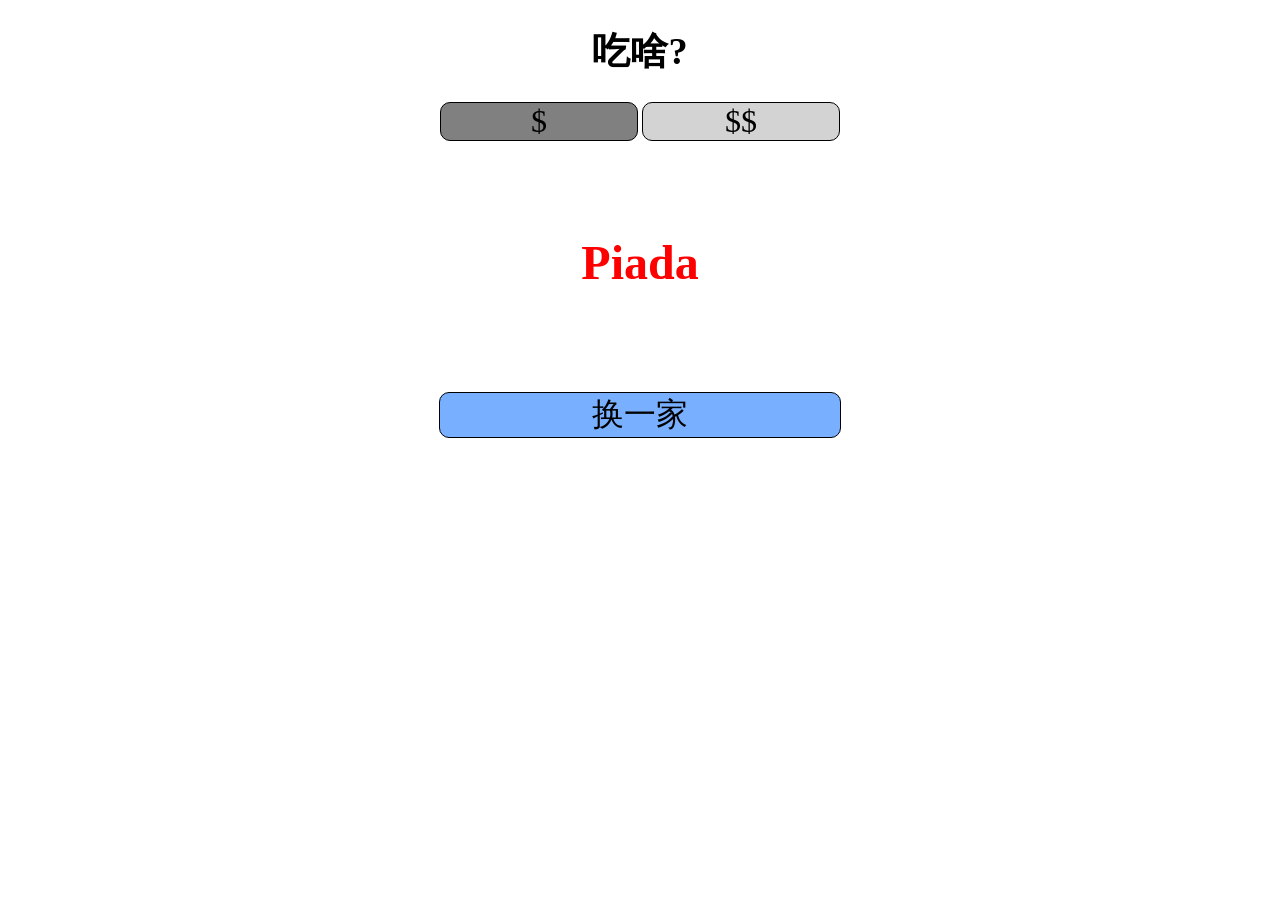
<file: index.html>
<!DOCTYPE html>
<html lang="cn">

<head>
    <meta charset="utf-8">
    <meta name="viewport" content="width=device-width, initial-scale=1, maximum-scale=1.0, user-scalable=0">
    <meta http-equiv="X-UA-Compatible" content="IE=edge">

    <title>吃啥!</title>
    <meta name="description" content="Quick decision for what to eat.">
    <meta name="author" content="Jiachen Sun">
    <!-- For new browsers multisize ico  -->
    <link rel="icon" type="image/x-icon" sizes="16x16 32x32" href="img/favicon.ico">
    <!-- Chrome for Android -->
    <link rel="icon" sizes="192x192" href="img/favicon-192.png">
    <!-- For iPhone 6+ downscaled for other devices -->
    <link rel="apple-touch-icon-precomposed" sizes="180x180" href="img/favicon-180.png">
    <!-- CSS -->
    <link rel="stylesheet" type="text/css" href="css/style.css">
</head>

<body>
    <div class="container">
        <h1 id="header">吃啥?</h1>
        <div class="wrapper">
            <div id="price-bar">
                <div class="price-button selected" id="price-cheap">$</div>
                <div class="price-button" id="price-medium">$$</div>
            </div>
        </div>

        <div class="wrapper">
            <div id="roulette"></div>
        </div>
        <div>
            <div class="button" id="change-button">
                换一家
            </div>
        </div>
    </div>

    <!-- JavaScripts -->
    <script src="https://code.jquery.com/jquery-3.1.1.min.js" integrity="sha256-hVVnYaiADRTO2PzUGmuLJr8BLUSjGIZsDYGmIJLv2b8=" crossorigin="anonymous"></script>
    <script type="text/javascript" src="js/main.js"></script>
</body>

</html>
</file>
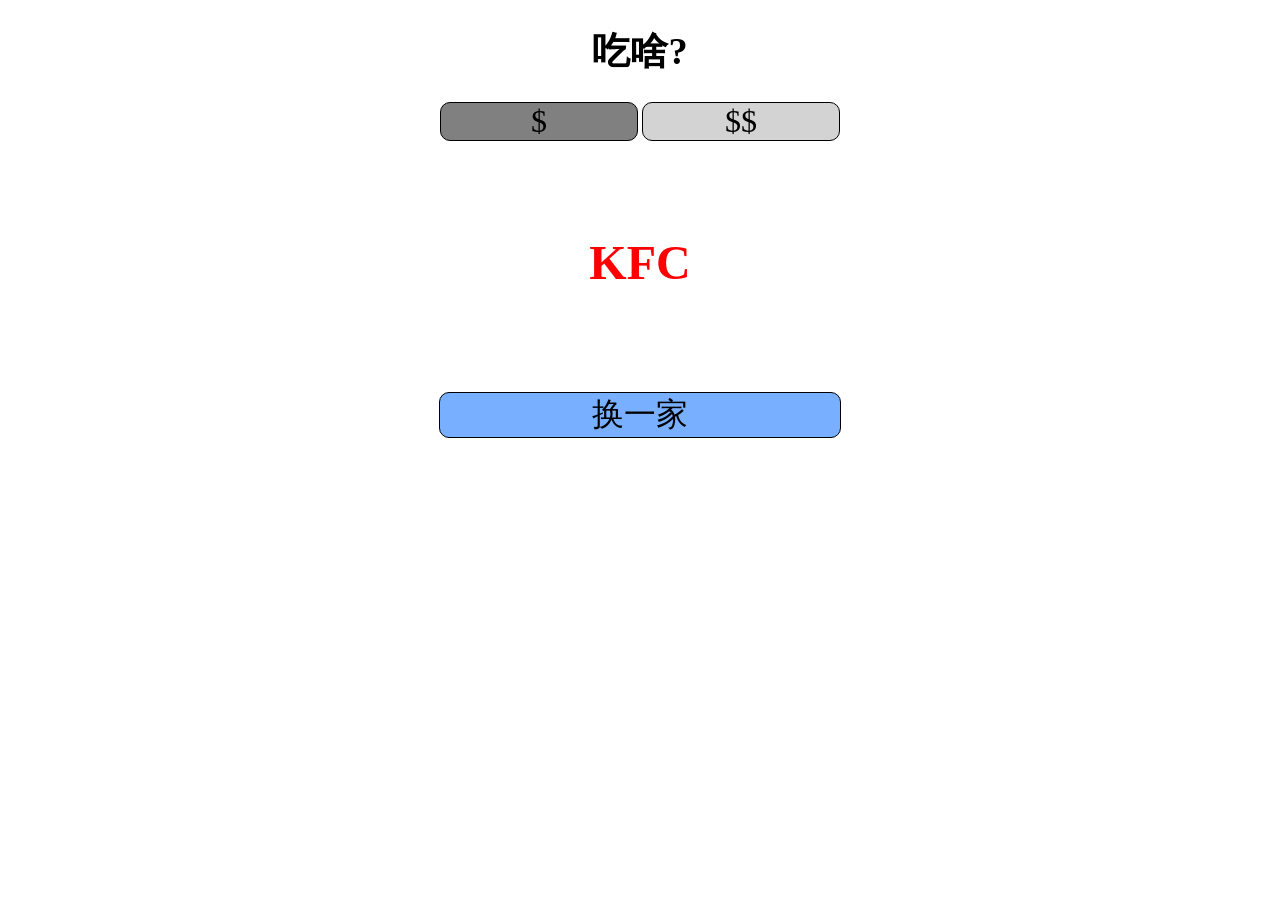
<file: eat.html>
<!DOCTYPE html>
<html lang="cn">

<head>
    <meta charset="utf-8">
    <meta name="viewport" content="width=device-width, initial-scale=1, maximum-scale=1.0, user-scalable=0">
    <meta http-equiv="X-UA-Compatible" content="IE=edge">

    <title>吃啥!</title>
    <meta name="description" content="Quick decision for what to eat.">
    <meta name="author" content="Jiachen Sun">

    <!-- CSS -->
    <link rel="stylesheet" type="text/css" href="css/style.css">
</head>

<body>
    <div class="container">
        <h1 id="header">吃啥?</h1>
        <div class="wrapper">
            <div id="price-bar">
                <div class="price-button selected" id="price-cheap">$</div>
                <div class="price-button" id="price-medium">$$</div>
            </div>
        </div>

        <div class="wrapper">
            <div id="roulette"></div>
        </div>
        <div>
            <div class="button" id="change-button">
                换一家
            </div>
        </div>
    </div>

    <!-- JavaScripts -->
    <script src="https://code.jquery.com/jquery-3.1.1.min.js" integrity="sha256-hVVnYaiADRTO2PzUGmuLJr8BLUSjGIZsDYGmIJLv2b8=" crossorigin="anonymous"></script>
    <script type="text/javascript" src="js/main.js"></script>
</body>

</html>
</file>
<file: css/style.css>
#header {
    font-size: 2.4em;
    text-align: center;
}
#roulette {
    height: 190px;
    width: 100%;
    padding-top: 60px;
    color: red;
    font-size: 1.5em;
}
.wrapper {
    text-align: center;
}

#price-bar {
    width: 80%;
    max-width: 400px;
    height: 40px;
    margin: 0 auto;
}

.price-button {
    width: 49%;
    height: 37px;
    max-width: 200px;
    border-radius: 10px;
    border: 1px solid black;
    text-align: center;
    font-size: 2em;
    background-color: lightgrey;
}

.selected {
    background-color: grey;
}

#price-cheap {
    float: left;
}

#price-medium {
    float: right;
}

#change-button {
    width: 50%;
    margin: 0 auto;
    max-width: 400px;
    border-radius: 10px;
    border: 1px solid black;
    text-align: center;
    font-size: 2em;
    background-color: #78b0ff;
}
#change-button:hover {
    cursor: pointer;
    background-color: #9fd1ff;
}
</file>
